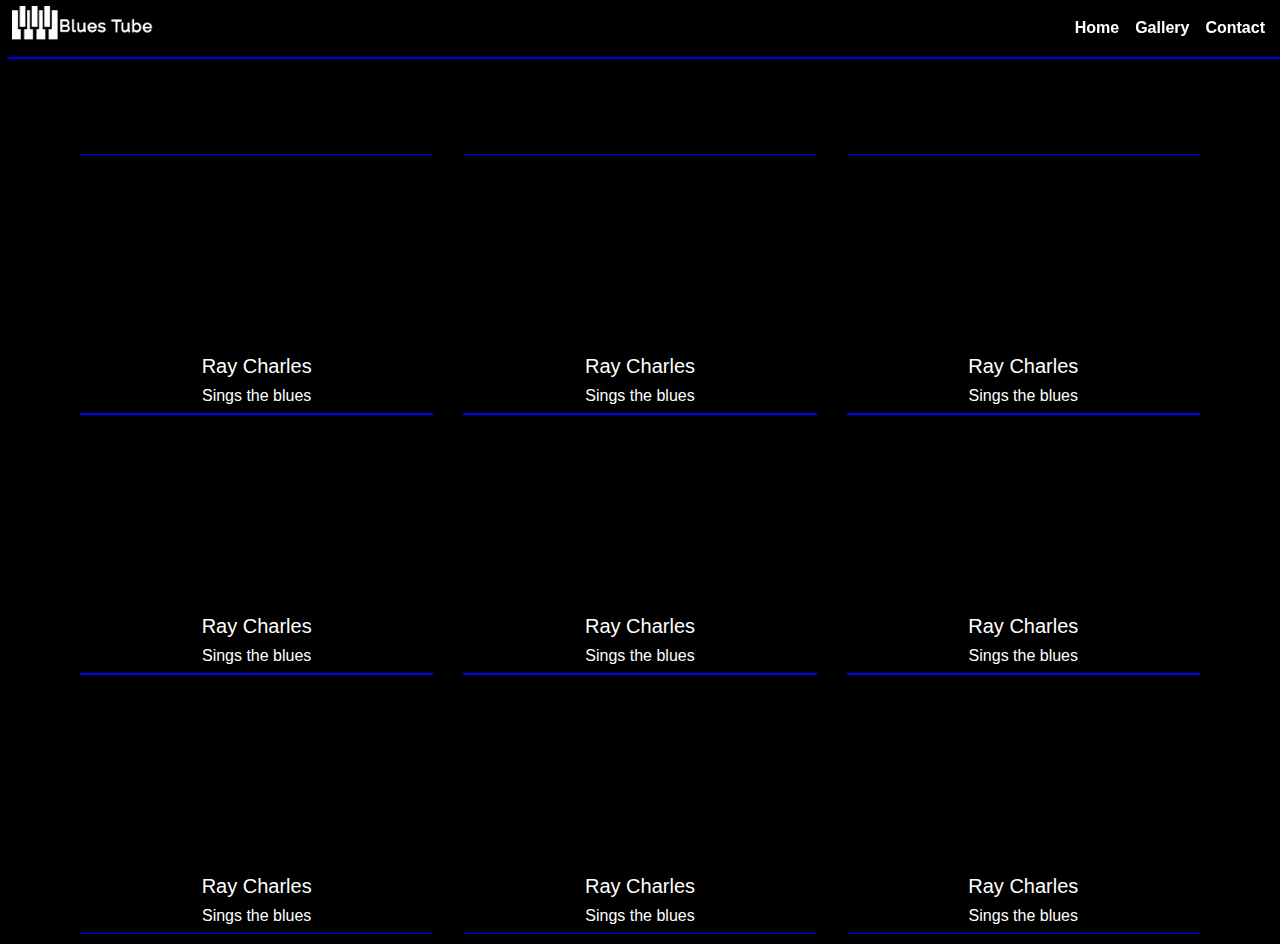
<file: videos.html>
<!DOCTYPE html>
<html lang="en">
<head>
    <link rel="shortcut icon" href="fav.png" type="image/x-icon">
    <link rel="stylesheet" href="styles.css">
    <link rel="stylesheet" href="https://stackpath.bootstrapcdn.com/bootstrap/4.5.0/css/bootstrap.min.css" integrity="sha384-9aIt2nRpC12Uk9gS9baDl411NQApFmC26EwAOH8WgZl5MYYxFfc+NcPb1dKGj7Sk" crossorigin="anonymous">
    <script src="https://code.jquery.com/jquery-3.5.1.slim.min.js" integrity="sha384-DfXdz2htPH0lsSSs5nCTpuj/zy4C+OGpamoFVy38MVBnE+IbbVYUew+OrCXaRkfj" crossorigin="anonymous"></script>
<script src="https://cdn.jsdelivr.net/npm/popper.js@1.16.0/dist/umd/popper.min.js" integrity="sha384-Q6E9RHvbIyZFJoft+2mJbHaEWldlvI9IOYy5n3zV9zzTtmI3UksdQRVvoxMfooAo" crossorigin="anonymous"></script>
<script src="https://stackpath.bootstrapcdn.com/bootstrap/4.5.0/js/bootstrap.min.js" integrity="sha384-OgVRvuATP1z7JjHLkuOU7Xw704+h835Lr+6QL9UvYjZE3Ipu6Tp75j7Bh/kR0JKI" crossorigin="anonymous"></script>
    <meta charset="UTF-8">
    <meta name="viewport" content="width=device-width, initial-scale=1.0">
    <title>Videos</title>
    <link href="https://maxcdn.bootstrapcdn.com/bootstrap/4.1.1/css/bootstrap.min.css" rel="stylesheet" id="bootstrap-css">
<script src="https://maxcdn.bootstrapcdn.com/bootstrap/4.1.1/js/bootstrap.min.js"></script>
<script src="https://cdnjs.cloudflare.com/ajax/libs/jquery/3.2.1/jquery.min.js"></script>
</head>
<body>
    <nav class="navbar fixed-top navbar-expand-md custom-navbar" style="padding:7px; margin-left:5px;">
        <a href="index.html"><img class="navbar-brand" src="logo10.png" id="logo_custom" width="40%"  alt="logo"></a>
           <button class="navbar-toggler navbar-toggler-right custom-toggler" type="button" data-toggle="collapse" data-target="#collapsibleNavbar">
               <span class="navbar-toggler-icon "></span>
           </button>
             <div class="collapse navbar-collapse" id="collapsibleNavbar">
                 <ul class="navbar-nav ml-auto ">
                   <li class="nav-item">
                     <a class="nav-link" href="index.html"><b>Home</b></a>
                   </li>
                   <li class="nav-item">
                     <a class="nav-link" href="gallery.html"><b>Gallery</b></a>
                   </li>
                   <li class="nav-item">
                     <a class="nav-link" href="contact.html"><b>Contact</b></a>
                   </li>  
                 </ul>
                </div>  
    </nav>
<br><br><br><br><br><br>
    
<div class="container text-white" style="padding:10px">
    <div class="row">
      <div class="col-sm-4">
        <div class="bord">
            <div class="embed-responsive embed-responsive-16by9">
                <iframe width="160" height="80" src="https://www.youtube.com/embed/UIGoqv8zlRE" frameborder="1" allow="accelerometer; autoplay; encrypted-media; gyroscope; picture-in-picture" allowfullscreen style="border:0,0,2px,0 solid blue"></iframe>
            </div>
            <h5>Ray Charles</h5>
            <h6>Sings the blues</h6>
        </div>
      </div>
      <div class="col-sm-4">
        <div class="bord">
            <div class="embed-responsive embed-responsive-16by9">
                <iframe width="160" height="80" src="https://www.youtube.com/embed/UIGoqv8zlRE" frameborder="1" allow="accelerometer; autoplay; encrypted-media; gyroscope; picture-in-picture" allowfullscreen style="border:0,0,2px,0 solid blue"></iframe>
            </div>
            <h5>Ray Charles</h5>
            <h6>Sings the blues</h6>
        </div>
      </div>
      <div class="col-sm-4">
        <div class="bord">
            <div class="embed-responsive embed-responsive-16by9">
                <iframe width="160" height="80" src="https://www.youtube.com/embed/UIGoqv8zlRE" frameborder="1" allow="accelerometer; autoplay; encrypted-media; gyroscope; picture-in-picture" allowfullscreen style="border:0,0,2px,0 solid blue"></iframe>
            </div>
            <h5>Ray Charles</h5>
            <h6>Sings the blues</h6>
        </div>
      </div>
      <div class="col-sm-4">
        <div class="bord">
            <div class="embed-responsive embed-responsive-16by9">
                <iframe width="160" height="80" src="https://www.youtube.com/embed/UIGoqv8zlRE" frameborder="1" allow="accelerometer; autoplay; encrypted-media; gyroscope; picture-in-picture" allowfullscreen style="border:0,0,2px,0 solid blue"></iframe>
            </div>
            <h5>Ray Charles</h5>
            <h6>Sings the blues</h6>
        </div>
      </div>
      <div class="col-sm-4">
        <div class="bord">
            <div class="embed-responsive embed-responsive-16by9">
                <iframe width="160" height="80" src="https://www.youtube.com/embed/UIGoqv8zlRE" frameborder="1" allow="accelerometer; autoplay; encrypted-media; gyroscope; picture-in-picture" allowfullscreen style="border:0,0,2px,0 solid blue"></iframe>
            </div>
            <h5>Ray Charles</h5>
            <h6>Sings the blues</h6>
        </div>
      </div>
      <div class="col-sm-4">
        <div class="bord">
            <div class="embed-responsive embed-responsive-16by9">
                <iframe width="160" height="80" src="https://www.youtube.com/embed/UIGoqv8zlRE" frameborder="1" allow="accelerometer; autoplay; encrypted-media; gyroscope; picture-in-picture" allowfullscreen style="border:0,0,2px,0 solid blue"></iframe>
            </div>
            <h5>Ray Charles</h5>
            <h6>Sings the blues</h6>
        </div>
      </div>
      <div class="col-sm-4">
        <div class="bord">
            <div class="embed-responsive embed-responsive-16by9">
                <iframe width="160" height="80" src="https://www.youtube.com/embed/UIGoqv8zlRE" frameborder="1" allow="accelerometer; autoplay; encrypted-media; gyroscope; picture-in-picture" allowfullscreen style="border:0,0,2px,0 solid blue"></iframe>
            </div>
            <h5>Ray Charles</h5>
            <h6>Sings the blues</h6>
        </div>
      </div>
      <div class="col-sm-4">
        <div class="bord">
            <div class="embed-responsive embed-responsive-16by9">
                <iframe width="160" height="80" src="https://www.youtube.com/embed/UIGoqv8zlRE" frameborder="1" allow="accelerometer; autoplay; encrypted-media; gyroscope; picture-in-picture" allowfullscreen style="border:0,0,2px,0 solid blue"></iframe>
            </div>
            <h5>Ray Charles</h5>
            <h6>Sings the blues</h6>
        </div>
      </div>
      <div class="col-sm-4">
        <div class="bord">
            <div class="embed-responsive embed-responsive-16by9">
                <iframe width="160" height="80" src="https://www.youtube.com/embed/UIGoqv8zlRE" frameborder="1" allow="accelerometer; autoplay; encrypted-media; gyroscope; picture-in-picture" allowfullscreen style="border:0,0,2px,0 solid blue"></iframe>
            </div>
            <h5>Ray Charles</h5>
            <h6>Sings the blues</h6>
        </div>
      </div>
      

        
    
        
    </div>
  </div>
</file>
<file: styles.css>
/*slides*/

.custom-navbar{box-shadow: 2px 2px 2px blue; background-color: #fff;}
.nav-link{color: white!important;}
.custom-toggler.navbar-toggler {border-color: blue;}
.custom-toggler .navbar-toggler-icon {background-image: url("data:image/svg+xml;charset=utf8,%3Csvg viewBox='0 0 32 32' xmlns='http://www.w3.org/2000/svg'%3E%3Cpath stroke='rgba(0,0,255, 0.7)' stroke-width='2' stroke-linecap='round' stroke-miterlimit='10' d='M4 8h24M4 16h24M4 24h24'/%3E%3C/svg%3E");}
.custom-toggler .navbar-toggler-icon{width: 18px!important;}
.custom-toggler:hover{border-color: rgb(255,255,255); background-color:blue;}
.navbar-toggler-icon:hover{background-image: url("data:image/svg+xml;charset=utf8,%3Csvg viewBox='0 0 32 32' xmlns='http://www.w3.org/2000/svg'%3E%3Cpath stroke='rgba(0,0,255, 0.7)' stroke-width='2' stroke-linecap='round' stroke-miterlimit='10' d='M4 8h24M4 16h24M4 24h24'/%3E%3C/svg%3E");}#logo_custom{margin-top: -6px;}
@media only screen and (max-width: 760px) { #logo_custom{width: 40%;}}



.carousel-item{
    height: 100vh;
   
}

.w-100 {
    width: 100% !important;
    height: 100vh !important;
  }


.navbar{
     background-color:black;
 }

 body{
     background-color:black !important;
 }

 #carouselExampleIndicators{
     background-color: black;
 }

 .navbar-nav :hover{
     color:blue;
 }

 /*videos*/

 h5, h6 {
     color:white;
     text-align: center;
     justify-content: center;
     font-weight: bold;
     font-family: -apple-system,BlinkMacSystemFont,"Segoe UI",Roboto,"Helvetica Neue",Arial,"Noto Sans",sans-serif,"Apple Color Emoji","Segoe UI Emoji","Segoe UI Symbol","Noto Color Emoji";
    }

 h6{
     font-size: x-small;
 }

 iframe{
    margin:15px, 0;
    padding:10px;
 
 }
.bord{
    border-top:1px solid blue;
    border-bottom: 1px solid blue;
   
}
</file>
